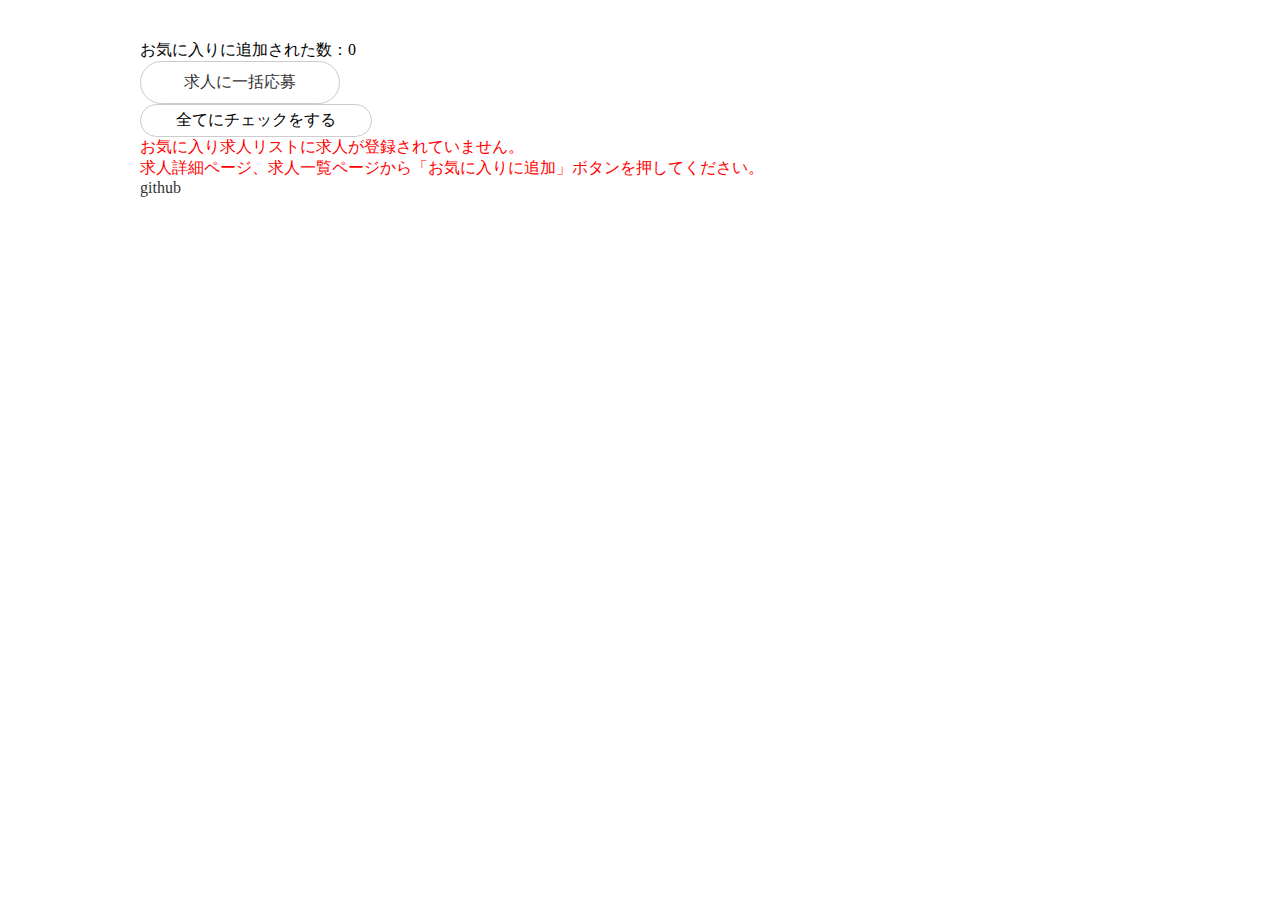
<file: favorites.html>
<!DOCTYPE html>
<html lang="ja">
<head>
  <meta charset="UTF-8">
  <meta name="viewport" content="width=device-width, initial-scale=1.0">
  <meta http-equiv="X-UA-Compatible" content="ie=edge">
  <title>Linear</title>
  <!-- import modules -->
  <script src="./modules/store.legacy.min.js" charset="utf-8"></script>
  <script src="./modules/riot.compiler.min.js" charset="utf-8"></script>
  <script src="./tags/like.tag" charset="utf-8" type="riot/tag"></script>
  <script src="./tags/lists.tag" charset="utf-8" type="riot/tag"></script>
  <script src="./tags/multiLike.tag" charset="utf-8" type="riot/tag"></script>
  <script src="./tags/count.tag" charset="utf-8" type="riot/tag"></script>
  <script src="./tags/noLists.tag" charset="utf-8" type="riot/tag"></script>
  <script src="./tags/checkForm.tag" charset="utf-8" type="riot/tag"></script>
  <script src="./tags/allCheck.tag" charset="utf-8" type="riot/tag"></script>
  <script src="./tags/check.tag" charset="utf-8" type="riot/tag"></script>
  <script src="./tags/sendCheck.tag" charset="utf-8" type="riot/tag"></script>
  <!-- import stylesheets -->
  <link rel="stylesheet" href="./css/font-awesome.min.css">
  <link rel="stylesheet" href="./css/style.css">
</head>
<body>
  <div id="wrapper">
    <p>お気に入りに追加された数：<count></count></p>
    <checkForm></checkForm>
  </div>
  <footer>
    <p><a href="https://github.com/ken-sayama/Linear">github</a></p>
  </footer>
  <script src="./modules/app.js" charset="utf-8"></script>
</body>
</html>
</file>
<file: css/style.css>
* {
  padding: 0;
  margin: 0;
}

body {
  width: 1000px;
  margin: 40px auto;
}

a {
  text-decoration: none;
  color: #333;
}

h1 {
  margin-bottom: 30px;
}

ul li {
  list-style: none;
}

.clearfix:after {
  content: '';
  display: block;
  clear: both;
}

.clearfix {
  zoom: 1;
}

.back {
  margin-top: 30px;
  border: 1px solid #ccc;
  border-radius: 50px;
  padding: 15px 30px;
  display: block;
  width: 200px;
}

#bxslider li {
  width: 300px;
  height: 190px;
  overflow: hidden;
  list-style: none;
  float: left;
}

#bxslider li img {
  width: 300px;
  display: block;
}

section {
  width: 500px;
}

section ul li {
  list-style: none;
  padding: 15px;
  box-sizing: border-box;
  border: 1px solid #ccc;
}

section ul li h3 {
  text-decoration: underline;
}

section ul li img {
  width: 100%;
}

section ul li .detail_btn {
  /* background-color: #fc0e49; */
  background-color: #cc0000;
  border-radius: 50px;
  padding: 5px 20px;
  box-sizing: border-box;
  color: #fff;
}
</file>
